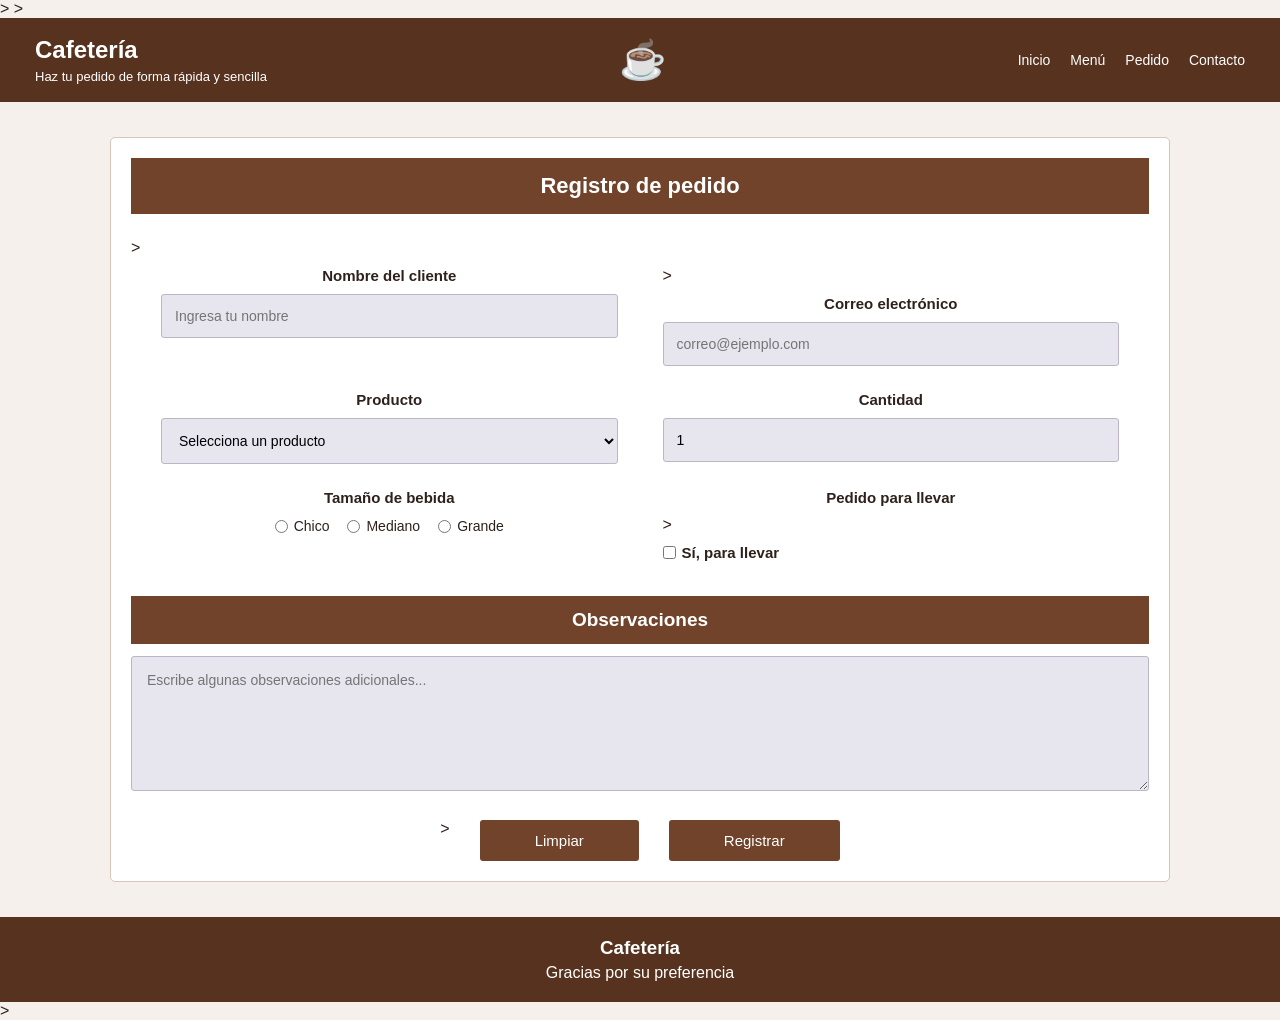
<file: fronted/index.html>
﻿
<!DOCTYPE html>
<html lang="es">
<head>
    <meta charset="UTF-8">
    <meta name="viewport" content="width=device-width, initial-scale=1.0">
    <title>Cafetería - Registro de pedido</title>

    <!-- vincular los estilos css de la pagina-->>
    <link rel="stylesheet" href="style.css">
</head>
<body>

    <!-- encabezado principal de la cafeteria-->>
    <header class="encabezado">
        <div class="marca">
            <h1>Cafetería</h1>
            <p>Haz tu pedido de forma rápida y sencilla</p>
        </div>

        <div class="logo">☕</div>

        <nav>
            <a href="#">Inicio</a>
            <a href="#">Menú</a>
            <a href="#pedido">Pedido</a>
            <a href="#">Contacto</a>
        </nav>
    </header>

    <main>



        <section class="formulario" id="pedido">

            <h2>Registro de pedido</h2>

            <!-- formulario para registrar los datos del cliente y su pedido-->>

            <form id="formPedido">

                <div class="campos">

                    <div class="campo">
                        <label for="nombre">Nombre del cliente</label>
                        <input type="text" id="nombre"
                               placeholder="Ingresa tu nombre"
                               required>
                    </div>

                    <div class="campo">

                        <!-- seleccion del producto cantidad y tamaño-->>

                        <label for="correo">Correo electrónico</label>
                        <input type="email" id="correo"
                               placeholder="correo@ejemplo.com"
                               required>
                    </div>

                    <div class="campo">
                        <label for="producto">Producto</label>
                        <select id="producto" required>
                            <option value="">Selecciona un producto</option>
                            <option value="cafe Americano">Café americano</option>
                            <option value="capuchino">Capuchino</option>
                            <option value="Latte">Latte</option>
                            <option value="Frappe">Frappé</option>
                        </select>
                    </div>

                    <div class="campo">
                        <label for="cantidad">Cantidad</label>
                        <input type="number" id="cantidad"
                               min="1" value="1" required>
                    </div>

                    <fieldset class="campo opciones-campo">
                        <legend>Tamaño de bebida</legend>

                        <div class="opciones">
                            <label>
                                <input type="radio" name="tamano"
                                       value="chica" required>
                                Chico
                            </label>

                            <label>
                                <input type="radio" name="tamano"
                                       value="Mediana">
                                Mediano
                            </label>

                            <label>
                                <input type="radio" name="tamano"
                                       value="Grande">
                                Grande
                            </label>
                        </div>
                    </fieldset>

                    <div class="campo opciones-campo">
                        <p class="titulo-opcion">Pedido para llevar</p>

                        <!-- opciones adicionales para personalizar el pedido-->>

                        <label class="checkbox">
                            <input type="checkbox" id="llevar">
                            Sí, para llevar
                        </label>
                    </div>

                </div>

                <div class="observaciones">
                    <label for="Observaciones">
                        Observaciones
                    </label>

                    <textarea id="Observaciones" rows="5"
                              placeholder="Escribe algunas observaciones adicionales..."></textarea>
                </div>

                <div class="botones">
                    <!-- botones para registrar o limpiar formulario-->>

                    <button type="reset" class="limpiar">
                        Limpiar
                    </button>

                    <button type="submit" class="registrar">
                        Registrar
                    </button>
                </div>

            </form>
        </section>
    </main>

    <footer>
        <h3>Cafetería</h3>
        <p>Gracias por su preferencia</p>
    </footer>

    <!-- cargar el archivo javascript del formulario-->>

    <script src="script.js"></script>
</body>
</html>
</file>
<file: fronted/style.css>
﻿
/* CONFIGURACIÓN GENERAL */
* {
    margin: 0;
    padding: 0;
    box-sizing: border-box;
}

body {
    font-family: Arial, sans-serif;
    background-color: #f5f0eb;
    color: #2e211b;
}

/* ENCABEZADO */
.encabezado {
    background-color: #57321f;
    color: white;
    display: flex;
    justify-content: space-between;
    align-items: center;
    padding: 18px 35px;
    gap: 20px;
}

.marca h1 {
    font-size: 24px;
}

.marca p {
    font-size: 13px;
    margin-top: 5px;
}

.logo {
    font-size: 38px;
}

nav {
    display: flex;
    gap: 20px;
}

    nav a {
        color: white;
        text-decoration: none;
        font-size: 14px;
    }

        nav a:hover {
            text-decoration: underline;
        }

/* CONTENEDOR PRINCIPAL */
main {
    max-width: 1100px;
    margin: 35px auto;
    padding: 0 20px;
}

.formulario {
    background-color: white;
    border: 1px solid #d9c6b8;
    padding: 20px;
    border-radius: 5px;
}

    /* TÍTULO DEL FORMULARIO */
    .formulario h2 {
        background-color: #70432a;
        color: white;
        text-align: center;
        padding: 15px;
        margin-bottom: 25px;
        font-size: 22px;
    }

/* CAMPOS EN DOS COLUMNAS */
.campos {
    display: grid;
    grid-template-columns: 1fr 1fr;
    gap: 25px 45px;
    padding: 10px 30px;
}

.campo {
    display: flex;
    flex-direction: column;
    gap: 10px;
}

    .campo > label,
    .campo > legend,
    .titulo-opcion {
        text-align: center;
        font-size: 15px;
        font-weight: bold;
    }

    .campo input[type="text"],
    .campo input[type="email"],
    .campo input[type="number"],
    .campo select {
        width: 100%;
        padding: 13px;
        background-color: #e7e5ee;
        border: 1px solid #bcb6c8;
        border-radius: 3px;
        font-size: 14px;
    }

/* TAMAÑO DE BEBIDA */
.opciones-campo {
    border: none;
    min-width: 0;
}

    .opciones-campo legend {
        width: 100%;
        margin-bottom: 12px;
    }

.opciones {
    display: flex;
    justify-content: center;
    flex-wrap: wrap;
    gap: 18px;
}

    .opciones label,
    .checkbox {
        display: flex;
        align-items: center;
        gap: 6px;
        font-size: 14px;
        font-weight: normal;
    }

input[type="radio"],
input[type="checkbox"] {
    accent-color: #57321f;
}

/* OBSERVACIONES */
.observaciones {
    margin-top: 25px;
}

    .observaciones > label {
        display: block;
        background-color: #70432a;
        color: white;
        padding: 13px;
        text-align: center;
        font-size: 19px;
        font-weight: bold;
    }

    .observaciones textarea {
        width: 100%;
        min-height: 135px;
        margin-top: 12px;
        padding: 15px;
        background-color: #e7e5ee;
        border: 1px solid #bcb6c8;
        border-radius: 3px;
        resize: vertical;
        font-family: Arial, sans-serif;
        font-size: 14px;
    }

/* BOTONES */
.botones {
    display: flex;
    justify-content: center;
    gap: 30px;
    margin-top: 25px;
}

    .botones button {
        background-color: #70432a;
        color: white;
        border: none;
        padding: 12px 55px;
        font-size: 15px;
        cursor: pointer;
        border-radius: 3px;
    }

        .botones button:hover {
            background-color: #4b2a19;
        }

/* PIE DE PÁGINA */
footer {
    background-color: #57321f;
    color: white;
    text-align: center;
    padding: 20px;
    margin-top: 35px;
}

    footer h3 {
        margin-bottom: 5px;
    }

/* DISEÑO PARA CELULARES */
@media (max-width: 700px) {

    .encabezado {
        flex-direction: column;
        text-align: center;
        padding: 20px;
    }

    nav {
        justify-content: center;
        flex-wrap: wrap;
        gap: 15px;
    }

    main {
        margin: 20px auto;
        padding: 0 12px;
    }

    .formulario {
        padding: 12px;
    }

    .campos {
        grid-template-columns: 1fr;
        padding: 10px;
        gap: 22px;
    }

    .formulario h2 {
        font-size: 19px;
    }

    .botones {
        gap: 12px;
    }

        .botones button {
            flex: 1;
            padding: 12px;
        }
}
</file>
